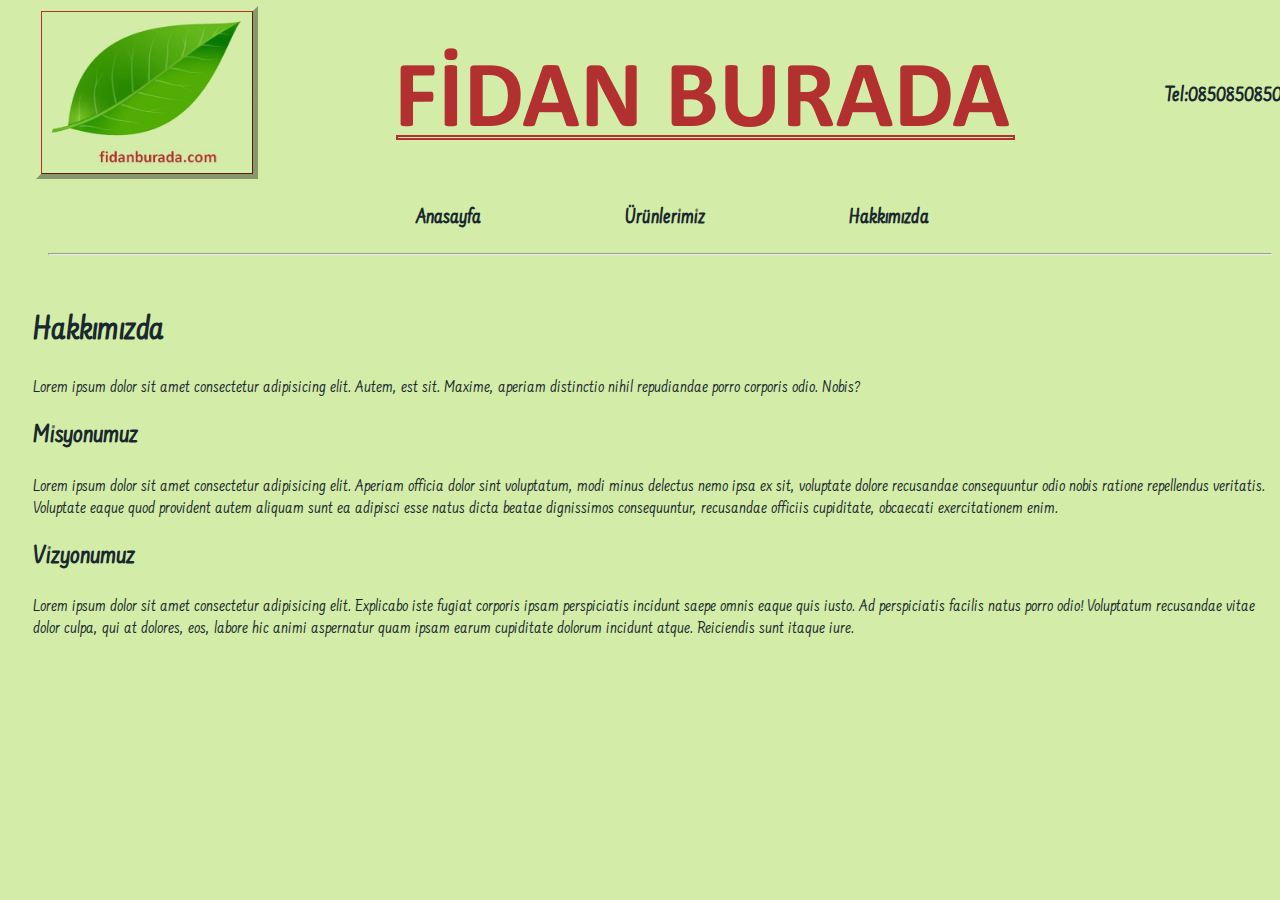
<file: hakkimizda.html>
<!DOCTYPE html>
<html lang="tr">

<head>
    <meta charset="UTF-8">
    <meta http-equiv="X-UA-Compatible" content="IE=edge">
    <meta name="viewport" content="width=device-width, initial-scale=1.0">
    <title> Hakkımızda | Fidan Burada</title>
    <link rel="preconnect" href="https://fonts.googleapis.com">
    <link rel="preconnect" href="https://fonts.gstatic.com" crossorigin>
    <link href="https://fonts.googleapis.com/css2?family=Farsan&display=swap" rel="stylesheet">
    <link rel="stylesheet" href="css/style.css">
</head>

<body>
    <header>
        <table>
            <tr>
                <th> <img src="images/logo1.jpg" alt="Logo" width="210px" style=" margin-left:30px; border-color: #B33030; border-style:outset; border-width: 1px; outline-style: outset ; 
                        outline-color:#D3ECA7 ; outline-width: 5px;">
                </th>
                <th>
                    <img src="images/isim.png" alt="Fidan Nerede" style=" margin-left:120px">
                </th>
                <th>
                    <h1 style="margin-left:120px ; font-size:larger; font-weight: light; ">
                        <a href="tel:085008500850" style="padding: 3px 13px 3px 13px;">Tel:0850850850</a>
                    </h1>
                </th>
            </tr>
        </table>
        <menu>
            <p class="menu">
                <a class="margin" href="index.html">Anasayfa</a>
                <a class="margin" href="urunlerimiz.html">Ürünlerimiz</a>
                <a class="margin" href="Hakkimizda.html">Hakkımızda</a>
            </p>
            <hr>
            <br>
        </menu>
    </header>
    <article>
        <h1>Hakkımızda</h1>
        <p>Lorem ipsum dolor sit amet consectetur adipisicing elit. Autem, est sit. Maxime, aperiam distinctio nihil
            repudiandae porro corporis odio. Nobis?</p>
        <h2>Misyonumuz</h2>
        <p>Lorem ipsum dolor sit amet consectetur adipisicing elit. Aperiam officia dolor sint voluptatum, modi minus
            delectus nemo ipsa ex sit, voluptate dolore recusandae consequuntur odio nobis ratione repellendus
            veritatis.
            Voluptate eaque quod provident autem aliquam sunt ea adipisci esse natus dicta beatae dignissimos
            consequuntur,
            recusandae officiis cupiditate, obcaecati exercitationem enim.</p>
        <h2>Vizyonumuz</h2>
        <p>Lorem ipsum dolor sit amet consectetur adipisicing elit. Explicabo iste fugiat corporis ipsam perspiciatis
            incidunt saepe omnis eaque quis iusto. Ad perspiciatis facilis natus porro odio! Voluptatum recusandae vitae
            dolor culpa, qui at dolores, eos, labore hic animi aspernatur quam ipsam earum cupiditate dolorum incidunt
            atque. Reiciendis sunt itaque iure.</p>
    </article>
</body>

</html>
</file>
<file: css/style.css>
body {font-family: 'Farsan', cursive;
    font-size: large;
    background-color: #D3ECA7;

    }
    h1, h2, p {
            text-align: left;
            margin-left: 2%;
            color: #19282F;
        }

        .menu {
            text-align: center; font-size: larger; font-weight: bold;
        }

        .margin {
            padding: 4px 10px;
            margin: 5%;
        }

        a:hover {
            color: #B33030;
        }

        a:active {
            background-color: #c4df97;
            outline-style: inset;
            outline-color: #A1B57D;
        }

        a {
            color: #19282F;
            text-decoration: none;
        }

        .fotolar {
            float: left;
            margin-left: 3%;
            outline-color: #A1B57D;
            outline-style: solid;
            outline-width: 1px;
            margin-bottom: 5px;
        }

        .cerceve {
            width: 400px;
            height: 400px;
            border-style: solid;
            border-color: rgb(175, 77, 77);
            border-width: 2px;
            background-color: #c1da97;
            float: left;
        }

        .caption {
            text-align: center;
            font-weight: bold;
            color: #19282F;
            
        }
</file>
